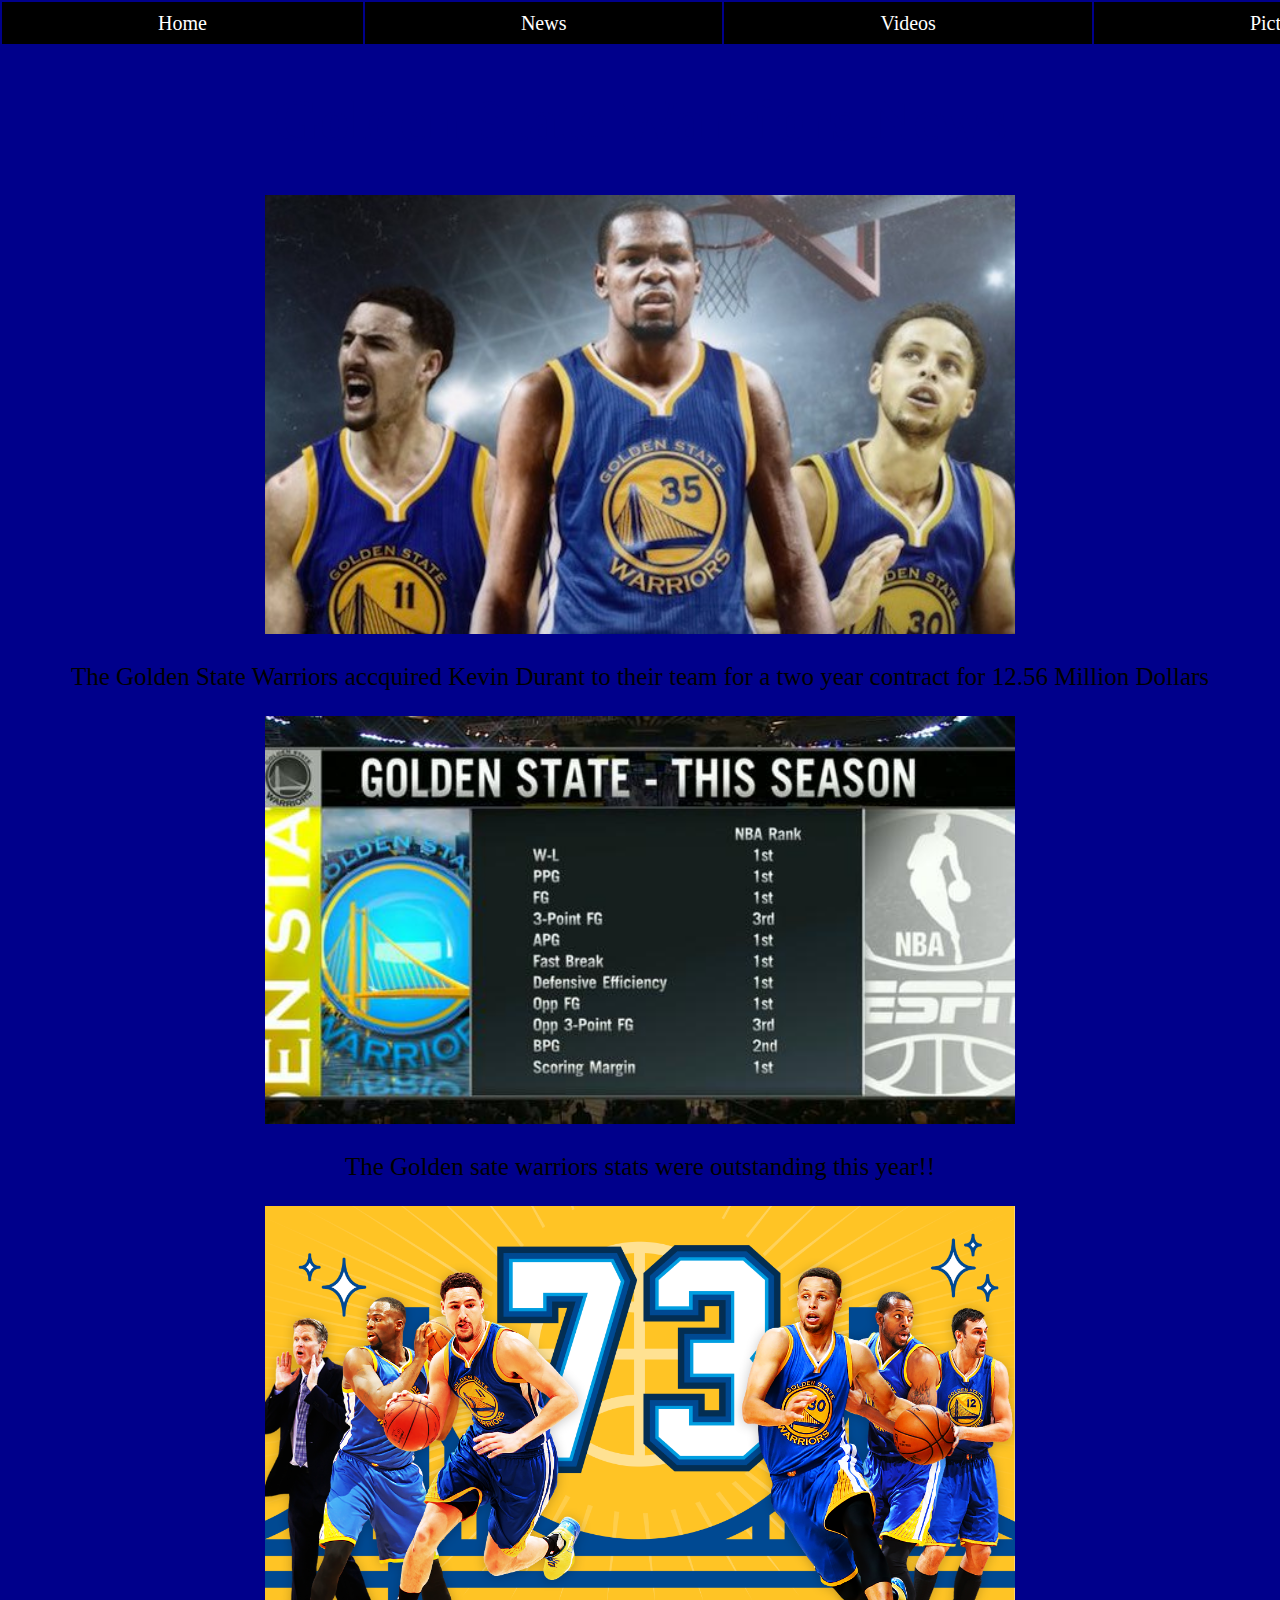
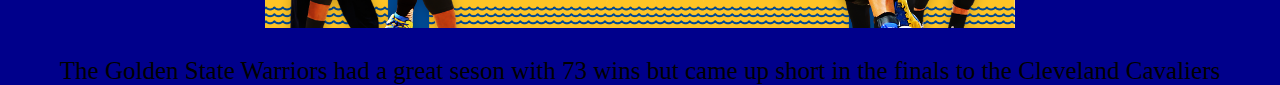
<file: News.html>
<!DOCTYPE html>
<html>
    <head>
        <title>
            My Website
        </title>
        <link rel="stylesheet" type="text/css" href="boilerplate.css">
        <style>
            body{
                background-color: darkblue;
            }
            td{
                background-color: black;
            }
            a {
                color:white;
                padding: 155px;
            }
            img{
                width:750px;
            }
            
        </style>
            
    
            
    
    
    
    </head>
    <body>
    <table>
        <tr>
            <td> <a href= "index.html">Home</a></td>
            <td> <a href= "News.html">News</a> </td>
            <td> <a href= "Videos.html">Videos</a></td>
            <td><a href= "Pictures.html">Pictures</a></td>
            <td> <a href="Shop.html">Shop</a></td>
        </tr>
        </table>
    <h1> 
           Golden State Warriors News
    
    </h1>
        
    <div>   
<img src= "Kevin-Durant-Golden-State-Warriors-.jpg"/>
        <p>The Golden State Warriors accquired Kevin Durant to their team for a two year contract for 12.56 Million Dollars</p> 
        
        <img src="068.jpg"/>
        <p>The Golden sate warriors stats were outstanding this year!!</p>
        
        <img src="i.png"/>
             <p> The Golden State Warriors had a great seson with 73 wins but came up short in the finals to the Cleveland Cavaliers </p>
    </div>
        
                
        

        

            
       
        

    </body>
</html>
</file>
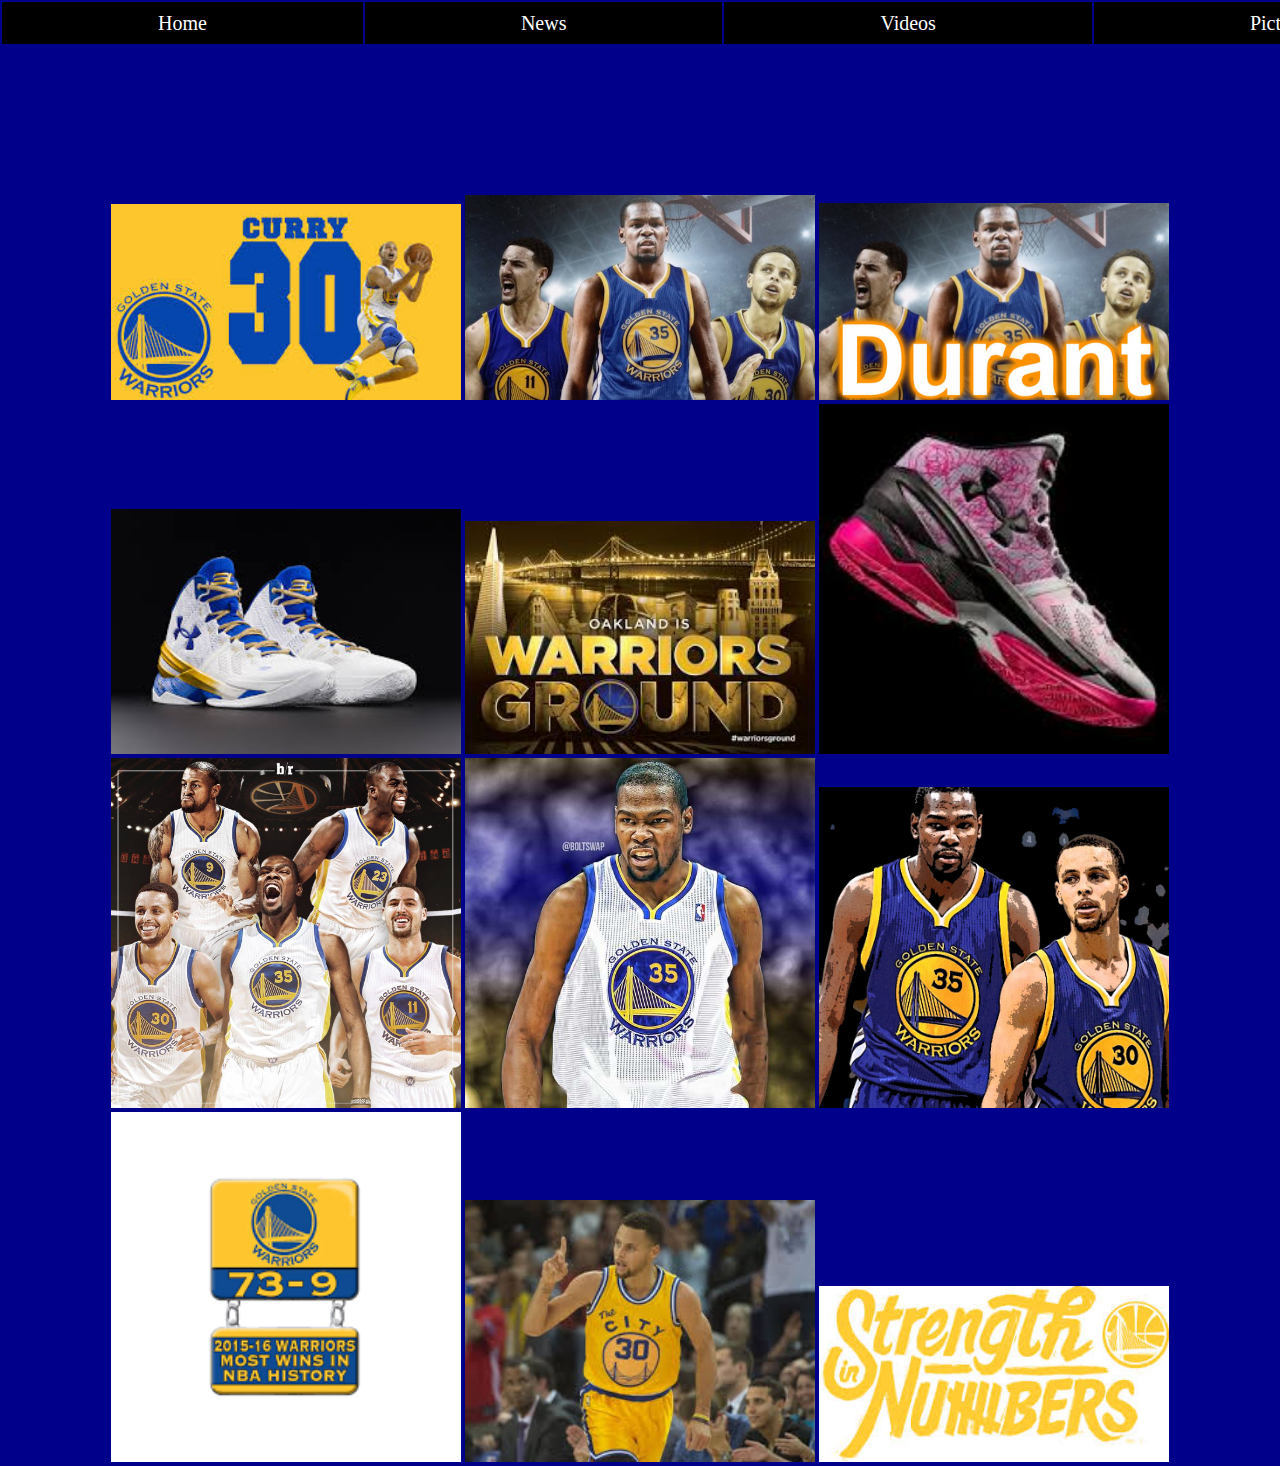
<file: Pictures.html>
<!DOCTYPE html>
<html>
    <head>
        <title>
            My Website
        </title>
        <link rel="stylesheet" type="text/css" href="boilerplate.css">
        <style>
            body{
                background-color: darkblue;
            }
            td{
                background-color: black;
            }
            a {
                color:white;
                padding: 155px;
            }
            img{
                Width:350px;
            }
        </style>
            
    
            
    
    
    
    </head>
    <body>
    <table>
        <tr>
            <td> <a href= "index.html">Home</a></td>
            <td> <a href= "News.html">News</a> </td>
            <td> <a href= "Videos.html">Videos</a></td>
            <td><a href= "Pictures.html">Pictures</a></td>
            <td> <a href="Shop.html">Shop</a></td>
        </tr>
        </table>
    <h1> 
           Golden State Warriors Pictures 
    
    </h1>
        
   <div>     
        <img src="images-2.jpg"/>
        <img src= "Kevin-Durant-Golden-State-Warriors-.jpg"/>
        <img src= "maxresdefault.jpg"/>
        <img src= "imgres.jpg"/>
        <img src="images.jpg"/>
        <img src="imgres-1.jpg"/>
        <img src= "kevin-durant-kd-warriors.jpg"/>
        <img src= "kd35gsw.jpg"/>
        <img src= "kdcurredited.jpg"/>
        <img src= "images.png"/>
        <img src="images-3.jpg"/> 
        <img src= "imgres-2.jpg"/>
    </div>
         

                 

   
            
       
        

    </body>
</html>
</file>
<file: boilerplate.css>
a{
    text-decoration: none;
    font-family: fantasy;
    font-size: 20px;
    
}
h1{
    font-family: impact;
    font-size: 60px;
    color: darkblue;
    text-align:center;
    
}
body{
    position: absolute;
    top: 0;
    right:0;
    bottom: 0;
    left: 0;
    margin:auto;
    
}
div{
    text-align: center;
}
p{
    font-family: impact;
    font-size: 25px;
    
}
td{
    width: 200px;
    height: 40px;
}
</file>
